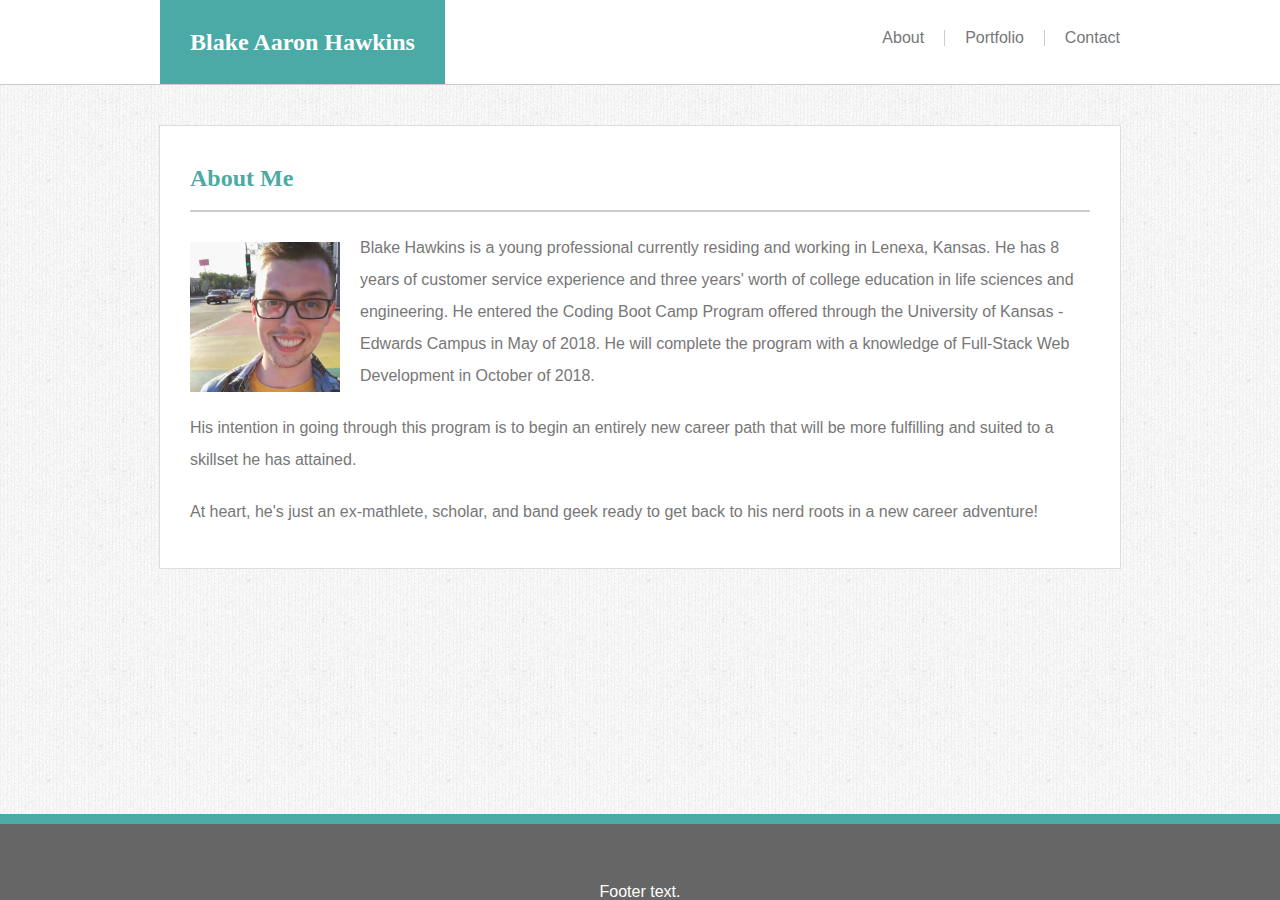
<file: index.html>
<!DOCTYPE <!DOCTYPE html>
<html>
<head>
    <title>Blake Hawkins</title>
    <link rel="stylesheet" href="assets/css/reset.css" />
    <link rel="stylesheet" href="assets/css/style.css" />
    <meta name="viewport" content="width=device-width, initial-scale=1.0">
</head>
<body>
    <header>
        <div class="header-content">
            <div class="page-title">
                <h1>Blake Aaron Hawkins</h1>
            </div>
            <div class="link-bar">
                <div class="content-link" id="far-right-link">
                    <a href="contact.html">Contact</a>
                </div>
                <div class="content-link">
                    <a href="portfolio.html">Portfolio</a>
                </div>
                <div class="content-link">
                    <a href="index.html">About</a>
                </div>
            </div>
        </div>
    </header>
    <article>
        <section>
            <div class="content-title">About Me</div>
            <!-- add line -->
            <img id="profile" src="assets/images/profile.jpg" alt="Blake Aaron Hawkins">
            <p id="firstPG">
                Blake Hawkins is a young professional currently residing and working in Lenexa, Kansas. He has 8 years of customer service experience and three years' worth of college education in life sciences and engineering. He entered the Coding Boot Camp Program offered through the University of Kansas - Edwards Campus in May of 2018. He will complete the program with a knowledge of Full-Stack Web Development in October of 2018.
            </p1>
            <p>
                His intention in going through this program is to begin an entirely new career path that will be more fulfilling and suited to a skillset he has attained.
            </p>
            <p>
                At heart, he's just an ex-mathlete, scholar, and band geek ready to get back to his nerd roots in a new career adventure!
            </p>
        </section>
    </article>
    <footer>
        <div id="footer-text">
            Footer text.
        </div>
    </footer>
</body>
</html>
</file>
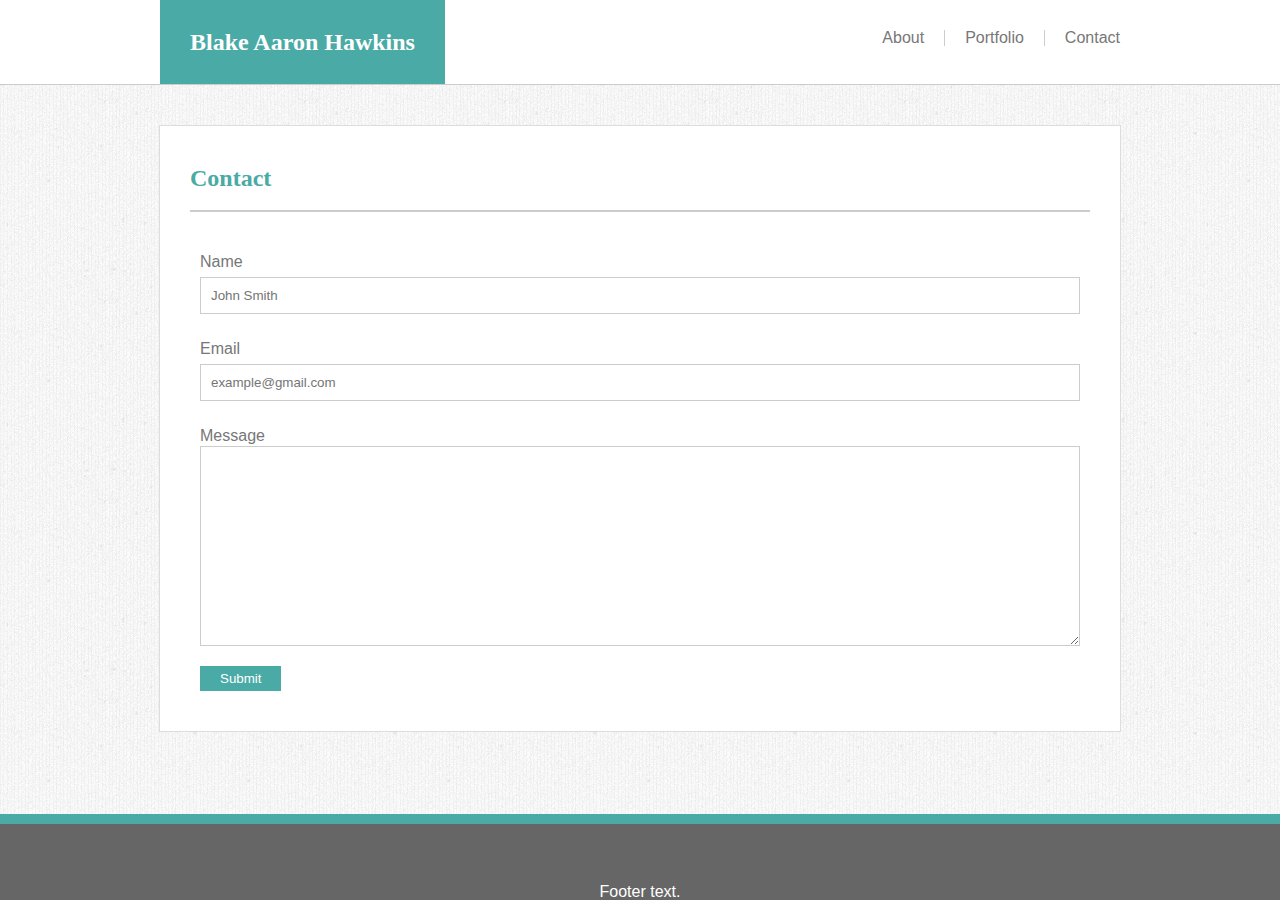
<file: contact.html>
<html>
<head>
    <title>Blake Hawkins - Contact</title>
    <meta name="viewport" content="width=device-width, initial-scale=1.0">
    <link rel="stylesheet" href="assets/css/reset.css" />
    <link rel="stylesheet" href="assets/css/style.css" />
</head>
<body>
    <header>
        <div class="header-content">
            <div class="page-title">
                <h1>Blake Aaron Hawkins</h1>
            </div>
            <div class="link-bar">
                <div class="content-link" id="far-right-link">
                    <a href="contact.html">Contact</a>
                </div>
                <div class="content-link">
                    <a href="portfolio.html">Portfolio</a>
                </div>
                <div class="content-link">
                    <a href="index.html">About</a>
                </div>
            </div>
        </div>
    </header>
    <article>
        <section>
            <div class="content-title">Contact</div>
            <!-- add line -->
            <div class="form">
                <form action="">
                    <label for="name">Name</label>
                    <br>
                    <input type="text" id="name" name="name" placeholder="John Smith">
                    <br><br>
                    <label for="email">Email</label>
                    <br>
                    <input type="text" id="email" name="email" placeholder="example@gmail.com">
                    <br><br>
                    <label for="message">Message</label>
                    <br>
                    <textarea id="message" name="message"></textarea>
                    <br><br>
                    <input type="submit">
                </form>
            </div>
        </section>
    </article>
    <footer>
            <div id="footer-text">
                Footer text.
            </div>
        </footer>    
</body>
</html>
</file>
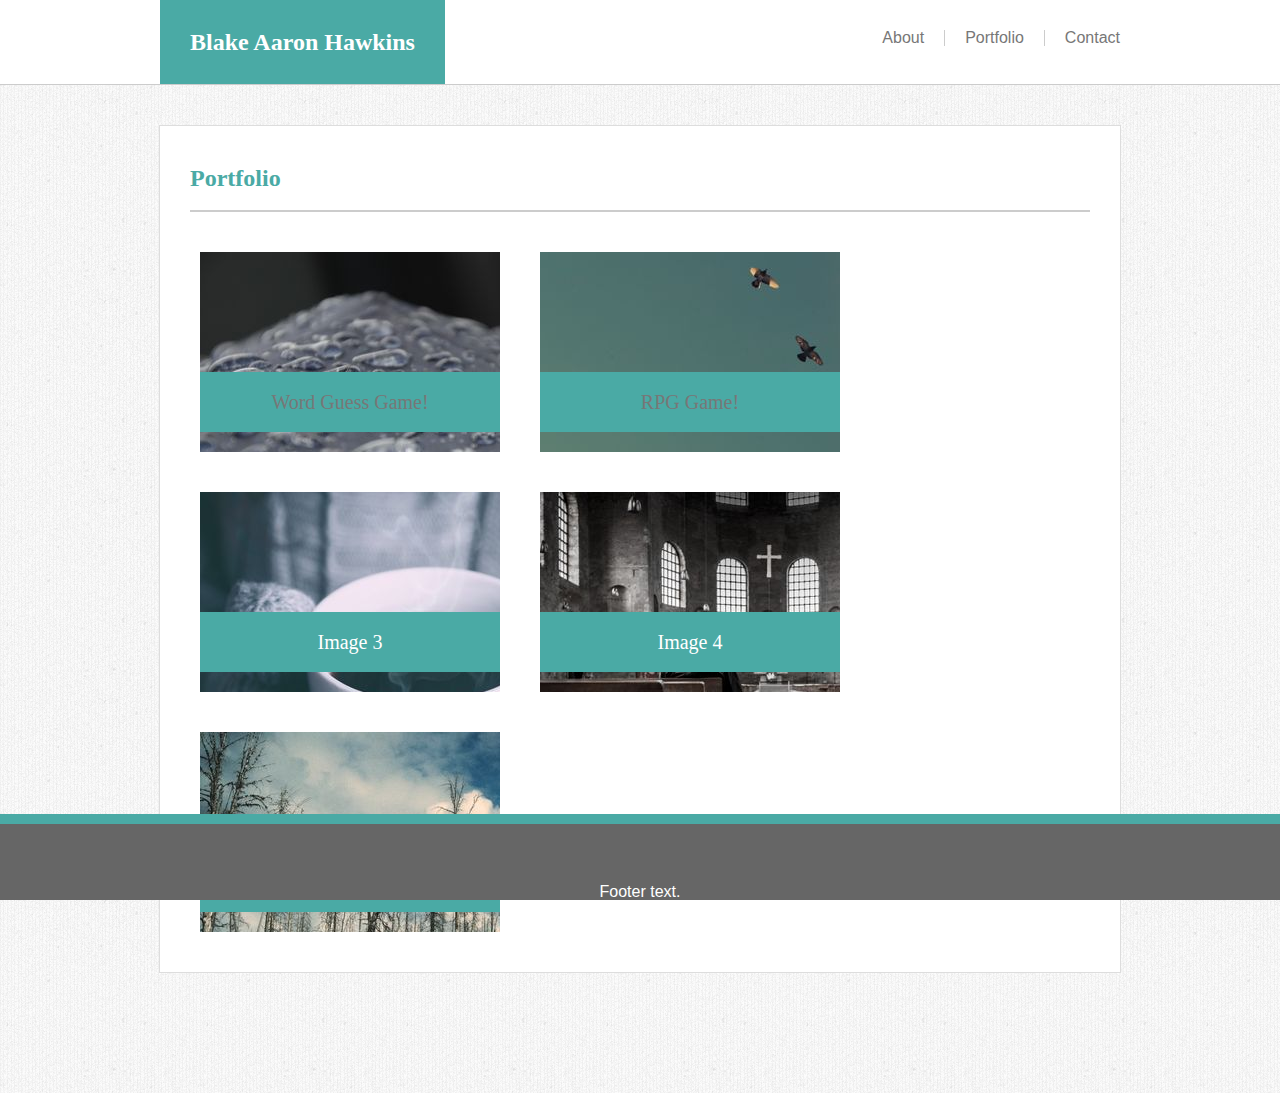
<file: portfolio.html>
<html>
<head>
    <title>Blake Hawkins - Portfolio</title>
    <meta name="viewport" content="width=device-width, initial-scale=1.0">
    <link rel="stylesheet" href="assets/css/reset.css" />
    <link rel="stylesheet" href="assets/css/style.css" />
</head>
<body>
    <header>
        <div class="header-content">
            <div class="page-title">
                <h1>Blake Aaron Hawkins</h1>
            </div>
            <div class="link-bar">
                <div class="content-link" id="far-right-link">
                    <a href="contact.html">Contact</a>
                </div>
                <div class="content-link">
                    <a href="portfolio.html">Portfolio</a>
                </div>
                <div class="content-link">
                    <a href="index.html">About</a>
                </div>
            </div>
        </div>
    </header>
    <article>
        <section>
            <div class="content-title">Portfolio</div>
            <!-- add line -->
            <div class="portfolio">
                <div class="pimage" id="image1">
                    <div class="image-text">
                        <a href="https://blakeahawkins.github.io/Word-Guess-Game/" target="_blank">Word Guess Game!</a>
                    </div>
                </div>
                <div class="pimage" id="image2">
                    <div class="image-text">
                            <a href="https://blakeahawkins.github.io/rpg-game/" target="_blank">RPG Game!</a>
                    </div>
                </div>
                <div class="pimage" id="image3">
                    <div class="image-text">
                        Image 3
                    </div>
                </div>
                <div class="pimage" id="image4">
                    <div class="image-text">
                        Image 4
                    </div>
                </div>
                <div class="pimage" id="image5">
                    <div class="image-text">
                        Image 5
                    </div>
                </div>
            </div>
        </section>
    </article>
    <footer>
            <div id="footer-text">
                Footer text.
            </div>
        </footer>    
</body>
</html>
</file>
<file: assets/css/style.css>
body {
    background-image: url("../images/retina_dust.png");
    font-family: 'Arial', 'Helvetica Neue', Helvetica, sans-serif;
    color: #777777;
}

a:link, a:visited {
    color: #777777;
}
header {
    background: #ffffff;
    margin: 0;
    height: 84px;
    border-bottom: 1px solid #cccccc;
}

.header-content {
    width: 960px;
    margin: auto;
}

.page-title {
    float: left;
    background: #4aaaa5;
    color: white;
    padding: 30px;
    font-size: 24px;
    font-weight: bolder;
    font-family: 'Georgia', Times, Times New Roman, serif;
}

.content-link {
    float: right;
    margin-top: 30px;
    margin-bottom: 30px;
    padding-left: 20px;
    padding-right: 20px;
    border-right: 1px solid #cccccc;
    
}

#far-right-link {
    border: 0;
    padding-right: 0;
}

article {
    margin: auto;
    bottom: 0;
}

section {
    width: 920px;
    margin: 40 auto 120 auto;
    padding: 20px;
    background: #ffffff;
    border: 1px solid #dddddd;
    height: fit-content;
    overflow: hidden;
}

.content-title {
    font-size: 24px;
    margin: 20px 10px;
    font-family: Georgia, Times, 'Times New Roman', serif;
    color: #4aaaa5;
    font-weight: bolder;
    border-bottom: 2px solid #cccccc;
    padding-bottom: 20px;
}

#profile {
    height: 150px;
    float: left;
    margin: 10px 20px 0 10px;
}

p {
    line-height: 2;
    padding: 0 10px 20px 10px;
    font-size: 16px;
}

#firstPG {
    height: 160px;
    float: inherit;

}

div {
}

footer {
    clear: both;
    position: fixed;
    background: #666666;
    border-top: 10px solid #4aaaa5;
    bottom: 0;
    left:0;
    z-index: 1;
    width: 100%;
    text-align: center;
    color: #ffffff;
    padding-top: 60px;
}

#footer-text {
    bottom: 0;
}

input[type=text] {
    width: 100%;
    border: 1px solid #cccccc;
    padding: 10px;
    margin-top: 5px;
    margin-bottom: 5px;
}

textarea {
    border: 1px solid #cccccc;
}

.form {
    padding: 20px;
    line-height: 20px;
}

input[type=submit] {
    background: #4aaaa5;
    color: white;
    padding: 5px 20px;
    border: none;
}

#message {
    height: 200px;
}

textarea {
    width: 100%;
}

.pimage {
    height: 200px;
    width: 300px;
    margin: 20px;
    position: relative;
    float: left;
}

#image1 {
    background-image: url("../images/pic_1.jpg");
}

#image2 {
    background-image: url("../images/pic_2.jpg");
}

#image3 {
    background-image: url("../images/pic_3.jpg");
}

#image4 {
    background-image: url("../images/pic_4.jpg");
}

#image5 {
    background-image: url("../images/pic_5.jpg");
    clear: both;
}

.image-text {
    width: 300px;
    background: #4aaaa5;
    color: white;
    font-family: Georgia, 'Times New Roman', Times, serif;
    font-size: 20px;
    padding: 20px 0;
    text-align: center;
    position: relative;
    bottom: 0;
    margin-top: 120px;
}

@media screen and (max-width: 980px) {
    p {
        font-size: 14px;
    }
    .header-content {
        width: 94%;
    }
    header {
        height: 80px;
    }
    .page-title {
        font-size: 20px;
    }
    .content-link {
        font-size: 14px;
    }

    section {
        width: 60%;
        margin-right: 32%;
    }
    .pimage {
        height: 133px;
        width: 200px;
        margin: 10px;
    }
    #firstPG {
        height: auto;
    }

    #image1 {
        background-size: 200px 133px;
    }
    
    #image2 {
        background-size: 200px 133px;
    }
    
    #image3 {
        background-size: 200px 133px;
    }
    
    #image4 {
        background-size: 200px 133px;
    }
    
    #image5 {
        background-size: 200px 133px;
    }
    .image-text {
        width: 200px;
        font-size: 16px;
        padding: 10px 0;
        margin-top: 90px;
    }


}

@media screen and (max-width: 768px) {
    .header-content {
        width: 85%;
    }
    header {
        height: 80px;
    }
    .page-title {
        font-size: 20px;
    }
    .content-link {
        font-size: 14px;
    }
    section {
        width: 80%;
        margin: 40 auto 120 auto;
    }
    #profile {
        width: 45%;
        height: auto;
    }
    #firstPG {
        height: auto;
    }
    .pimage {
        height: 133px;
        width: 200px;
    }
    #image1 {
        background-size: 200px 133px;
    }
    
    #image2 {
        background-size: 200px 133px;
    }
    
    #image3 {
        background-size: 200px 133px;
    }
    
    #image4 {
        background-size: 200px 133px;
    }
    
    #image5 {
        background-size: 200px 133px;
    }
    .image-text {
        width: 200px;
        font-size: 16px;
        padding: 10px 0;
        margin-top: 90px;
    }
    p {
        font-size: 16px;
    }

}


@media screen and (max-width: 640px) {
    .page-title {
        width: 100%;
        text-align: center;  
        padding: 30px 0;
        font-size: 24px;
    }
    header {
        position: relative;
        margin: 0;
        height: 148px;
        width: 100%;
        align-content: center;
    }
    .content-link {
        font-size: 16px;
        margin-top: 24px;
        margin-bottom: 24px;
    }
    .header-content {
        position: relative;
        width: 100%;
        margin: 0;
        padding: 0;
    }
    .link-bar {
        position: relative;
        text-align: center;
        width: fit-content;
        margin: auto;
    }  
    section {
        width: 80%;
    }
    #profile {
        position: relative;
        width: 100%;
        height: auto;
        clear: both;
        margin: 10px auto;
    
    }
    #firstPG {
        clear: both;
        height: auto;
    }
    
    .portfolio {
        margin: auto;
        width: 100%;
    }

    .pimage {
        clear: both;
        position: static;
        margin-left: auto;
        margin-right: auto;
        height: 200px;
        width: 300px;
    }
    
    #image1 {
        background-size: 300px 200px;
    }
    
    #image2 {
        background-size: 300px 200px;
    }
    
    #image3 {
        background-size: 300px 200px;
    }
    
    #image4 {
        background-size: 300px 200px;
    }
    
    #image5 {
        background-size: 300px 200px;
    }
    .image-text {
        width: 300px;
        font-size: 20px;
        padding: 20px 0;
        margin-top: 120px;
    }

    
}
</file>
